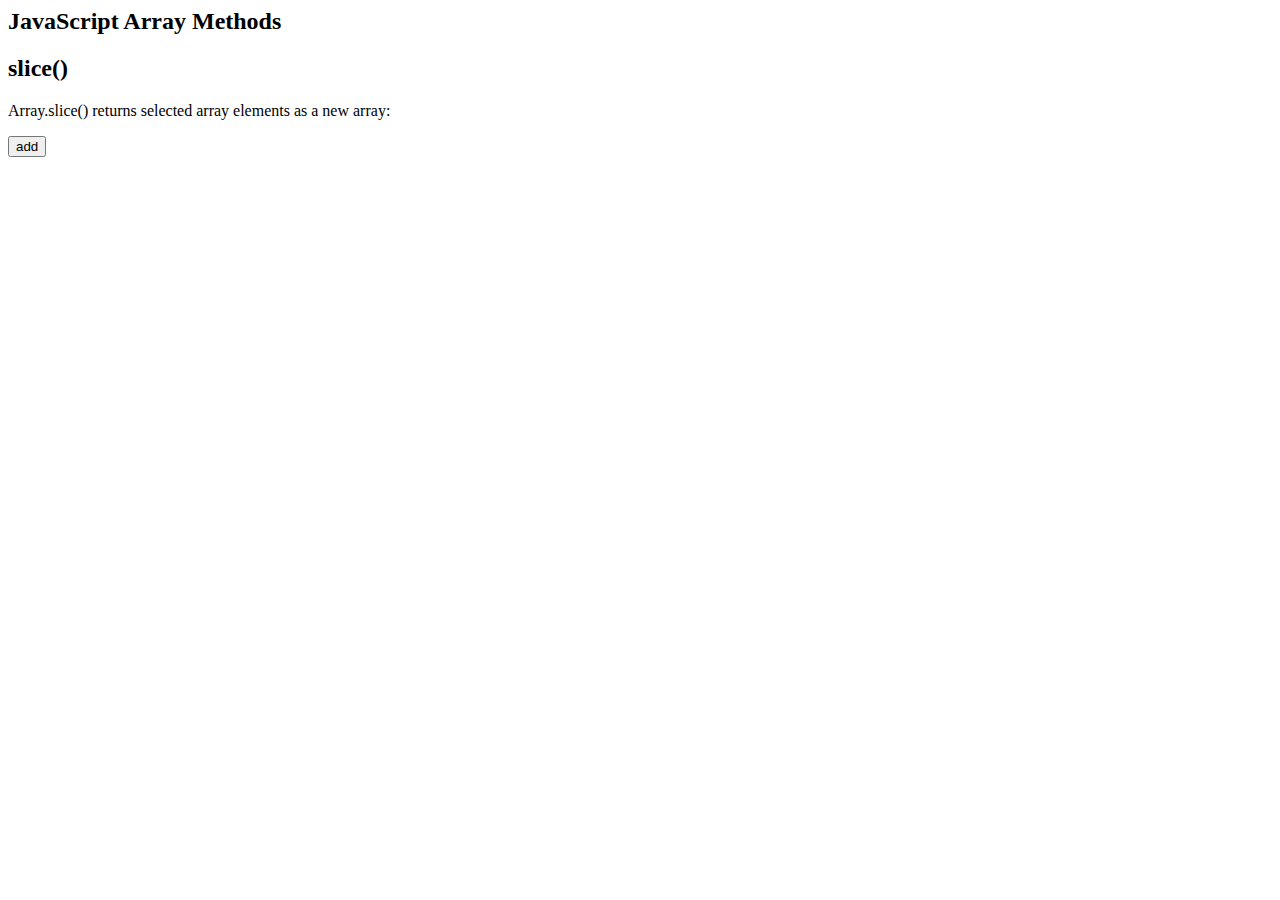
<file: code.html>
<html>
<body>

<h2>JavaScript Array Methods</h2>
<h2>slice()</h2>

<p>Array.slice() returns selected array elements as a new array:</p>

<p id="demo"></p>
<p id="demo2"></p>
<button onclick="add()">add</button>

<script>
let fruits = ["Banana", "Orange", "Lemon", "Apple", "Mango"];
document.getElementById("demo").innerHTML = Fruits;

function add(){
fruits.splice(1,3 , "kivi" ,"ap")
document.getElementById('demo2').innerHTML=fruits;
}

</script>

</body>
</html>
</file>
